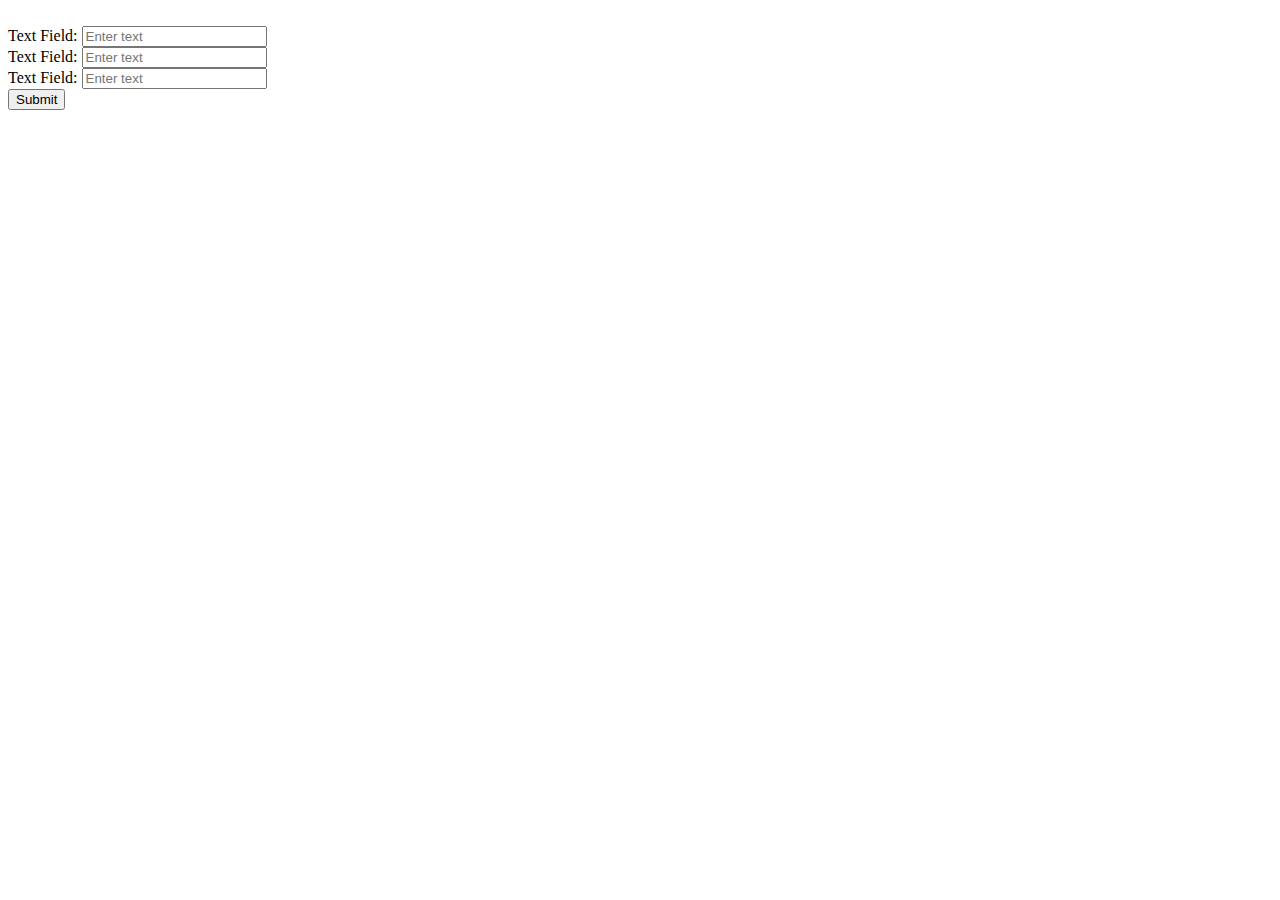
<file: templates/form-template.html>
<!DOCTYPE html>
<html lang="en">


<body>

    <!-- Main Section -->
    <main class="formPage my-xl">
        <div class="content-box">
            <div class="formWrapper">
                <a class="backButton" href="#"><i class="im im-angle-left"></i></a>
                <br>

                <form class="form" method="POST">

                    <!-- Input:Text -->
                    <div class="form__field">
                        <label for="formInput#text">Text Field: </label>
                        <input class="input input--text" id="formInput#text" type="text" name="text"
                            placeholder="Enter text" />
                    </div>

                    <!-- Input:Text -->
                    <div class="form__field">
                        <label for="formInput#text">Text Field: </label>
                        <input class="input input--text" id="formInput#text" type="text" name="text"
                            placeholder="Enter text" />
                    </div>

                    <!-- Input:Text -->
                    <div class="form__field">
                        <label for="formInput#text">Text Field: </label>
                        <input class="input input--text" id="formInput#text" type="text" name="text"
                            placeholder="Enter text" />
                    </div>
                    <input class="btn btn--sub btn--lg  my-md" type="submit" value="Submit" />
                </form>
            </div>
        </div>
    </main>

</body>

</html>
</file>
